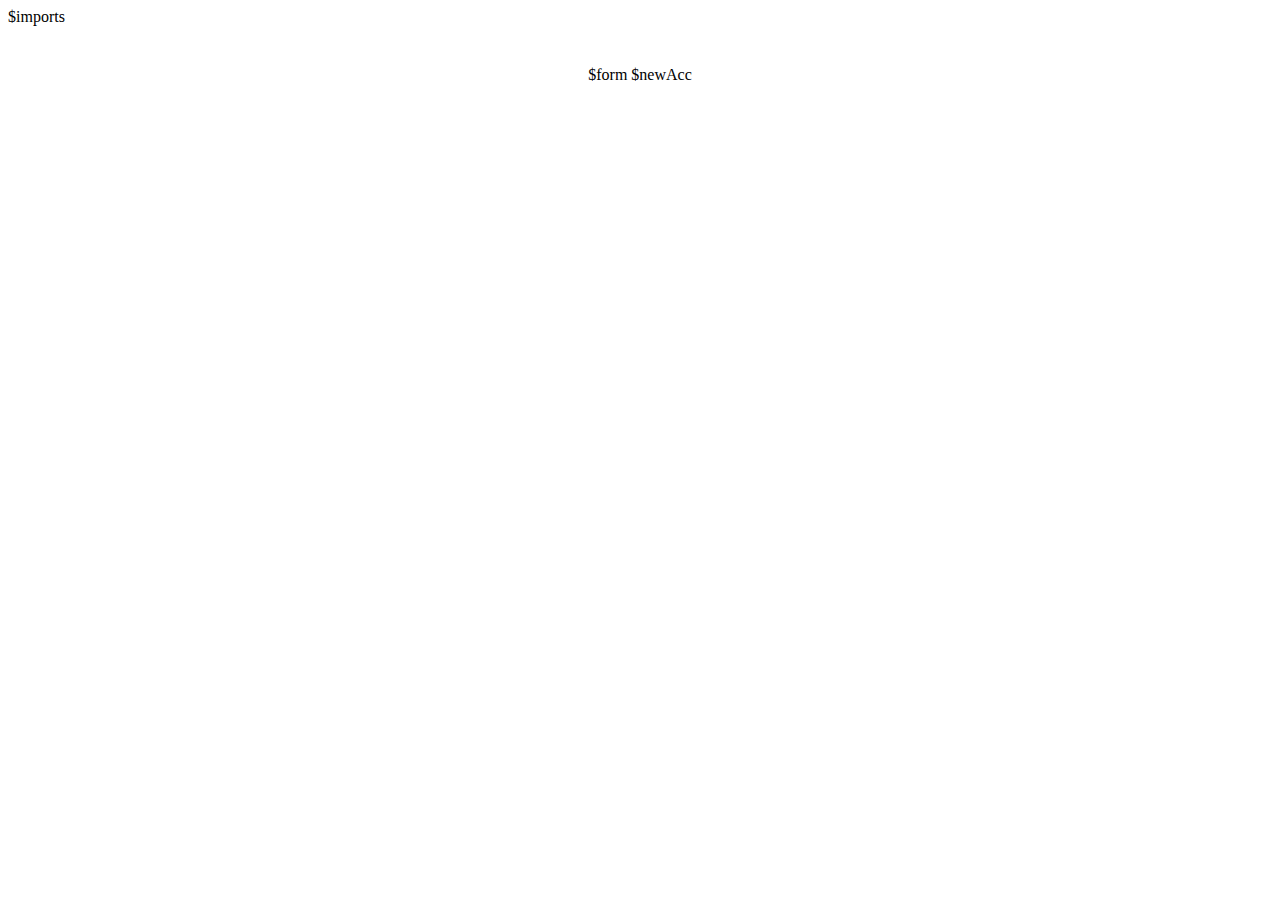
<file: Shiro/WebContent/login.htm>
<html>
<head>
<META HTTP-EQUIV="Content-Type" CONTENT="text/html;charset=UTF-8">
<title>Shiro</title> $imports
<style type="text/css">
#form_Login-legend {
	background-color: #f90;
}

#form_Login {
	background-color: #e6e6e6;
}

a {
	text-decoration: none;
	color: #a6a6a6;
}
</style>
</head>
<body>
	<div align="center" style="margin-top: 40px;">$form $newAcc</div>
</body>
</html>
</file>
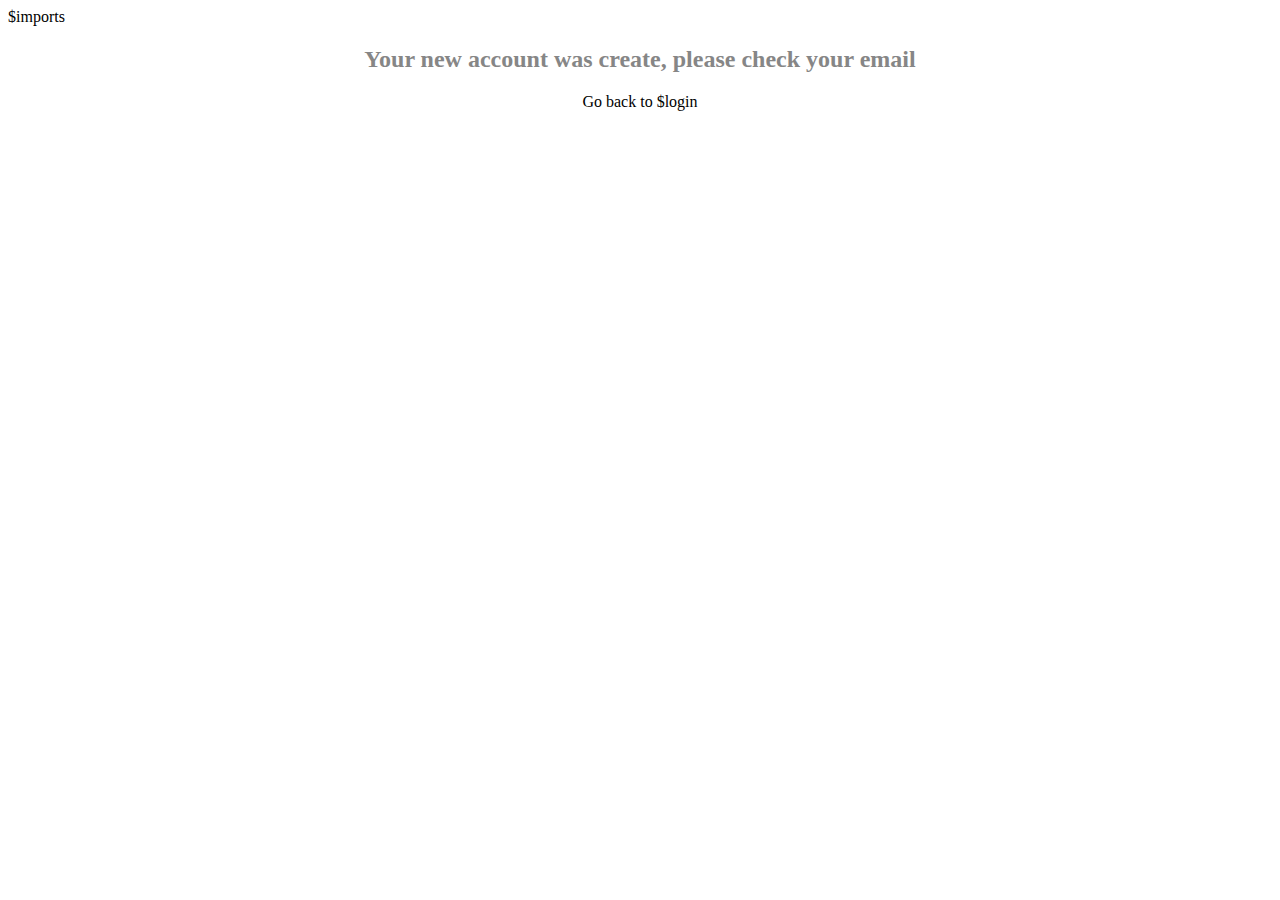
<file: Shiro/WebContent/newAccountDone.htm>
<html>
  <head>
    <META HTTP-EQUIV="Content-Type" CONTENT="text/html;charset=UTF-8">
    <title>Blank</title>
    $imports
  </head>
  <body>
  <h2 align="center" style="color: #868686; margin-top: 20px;">Your new account was create, please check your email</h2>
  <div align="center"><span>Go back to $login</span></div>
  </body>
</html>
</file>
